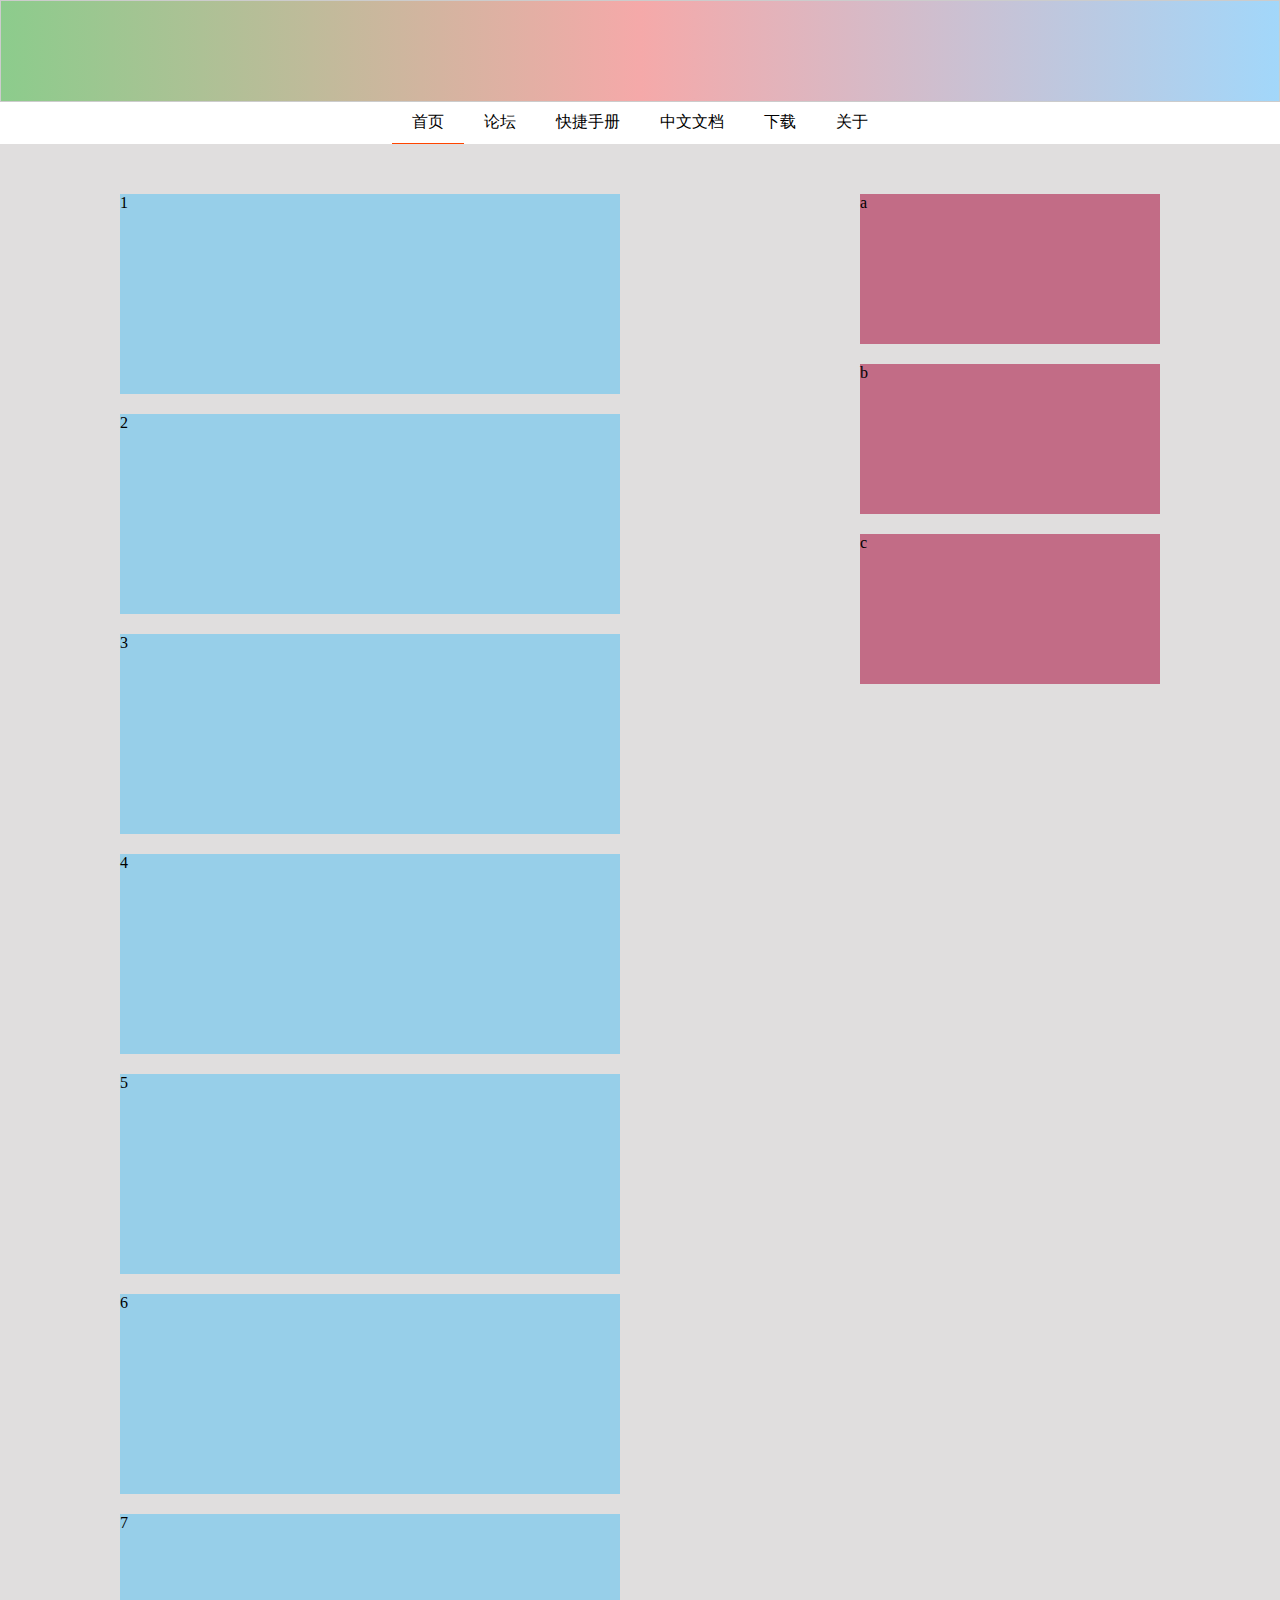
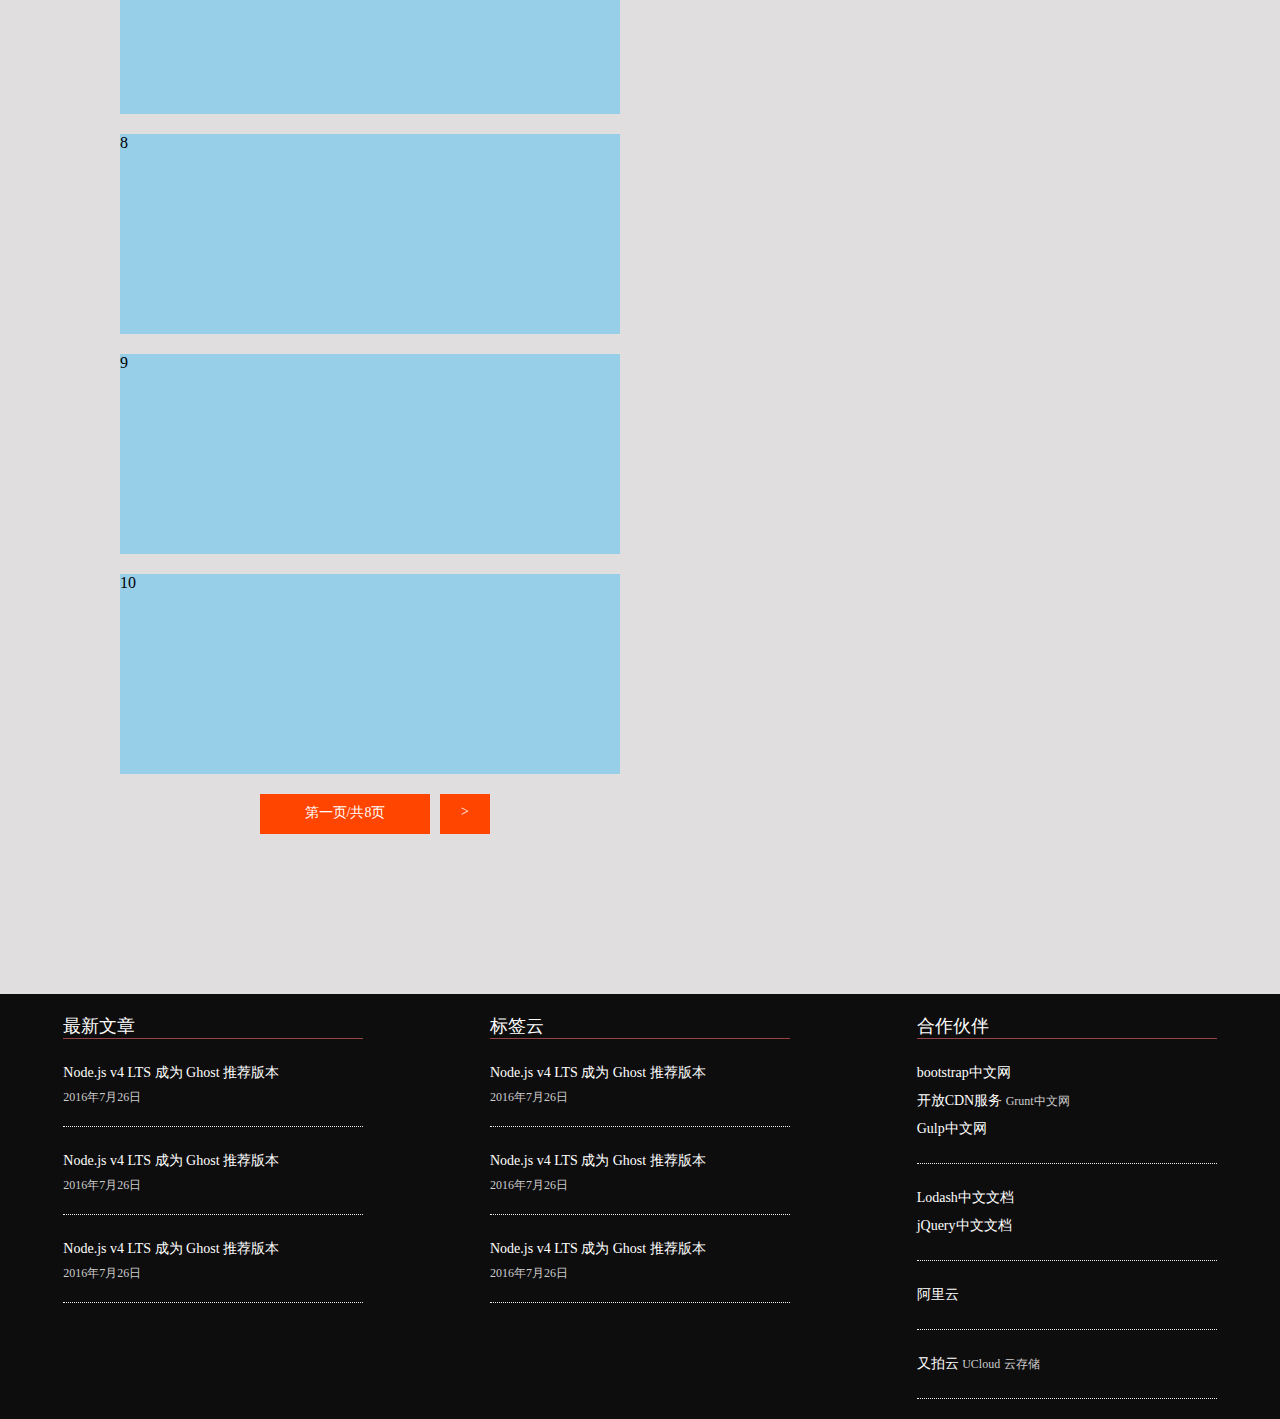
<file: index.html>
<!DOCTYPE html>
<html lang="en">
<head>
    <meta charset="UTF-8">
    <meta name="viewport" content="width=device-width, initial-scale=1.0">
    <meta http-equiv="X-UA-Compatible" content="ie=edge">
    <title>响应式布局</title>
    <link rel="stylesheet" href="./fontawesome/css/font-awesome.min.css">
    <link rel="stylesheet" href="./css/index.css">
</head>
<body>
    <header></header>
    <nav>
        <ul>
            <li class="active">首页</li>
            <li>论坛</li>
            <li>快捷手册</li>
            <li>中文文档</li>
            <li>下载</li>
            <li>关于</li>
        </ul>
        <div>
            <span class="fa fa-bars"></span>
        </div>
    </nav>
    <section>
        <article>
            <div>1</div>
            <div>2</div>
            <div>3</div>
            <div>4</div>
            <div>5</div>
            <div>6</div>
            <div>7</div>
            <div>8</div>
            <div>9</div>
            <div>10</div>
            <div class="page">
                <p class="page-first">第一页/共8页</p>
                <p class="page-right"> > </p>
            </div>   
        </article>
        <aside>
            <div>a</div>
            <div>b</div>
            <div>c</div>
        </aside>
    </section>
   
    <footer>
        <article>
            <div class="art">
                <p class="new">最新文章</p>
                <div class="cont">
                    <p>Node.js v4 LTS 成为 Ghost 推荐版本</p>
                    <span>2016年7月26日</span>
                </div>
                <div class="cont">
                    <p>Node.js v4 LTS 成为 Ghost 推荐版本</p>
                    <span>2016年7月26日</span>
                </div>
                <div class="cont">
                    <p>Node.js v4 LTS 成为 Ghost 推荐版本</p>
                    <span>2016年7月26日</span>
                </div>
            </div>
            <div class="art">
                <p class="new">标签云</p>
                <div class="cont">
                    <p>Node.js v4 LTS 成为 Ghost 推荐版本</p>
                    <span>2016年7月26日</span>
                </div>
                <div class="cont">
                    <p>Node.js v4 LTS 成为 Ghost 推荐版本</p>
                    <span>2016年7月26日</span>
                </div>
                <div class="cont">
                    <p>Node.js v4 LTS 成为 Ghost 推荐版本</p>
                    <span>2016年7月26日</span>
                </div>
            </div>
            <div class="art">
                <p class="new">合作伙伴</p>
                <div class="cont">
                    <p>bootstrap中文网</p>
                    <p>开放CDN服务  <span>Grunt中文网</span></p>
                    <p>Gulp中文网</p>
                </div>
                <div class="cont">
                    <p>Lodash中文文档</p>
                    <p>jQuery中文文档</p>
                </div>
                <div class="cont">
                    <p>阿里云</p>
                </div>
                <div class="cont">
                    <p>又拍云
                        <span>UCloud</span>
                        <span>云存储</span>
                    </p>
                </div>
            </div>
        </article>    
    </footer>
</body>
</html>
</file>
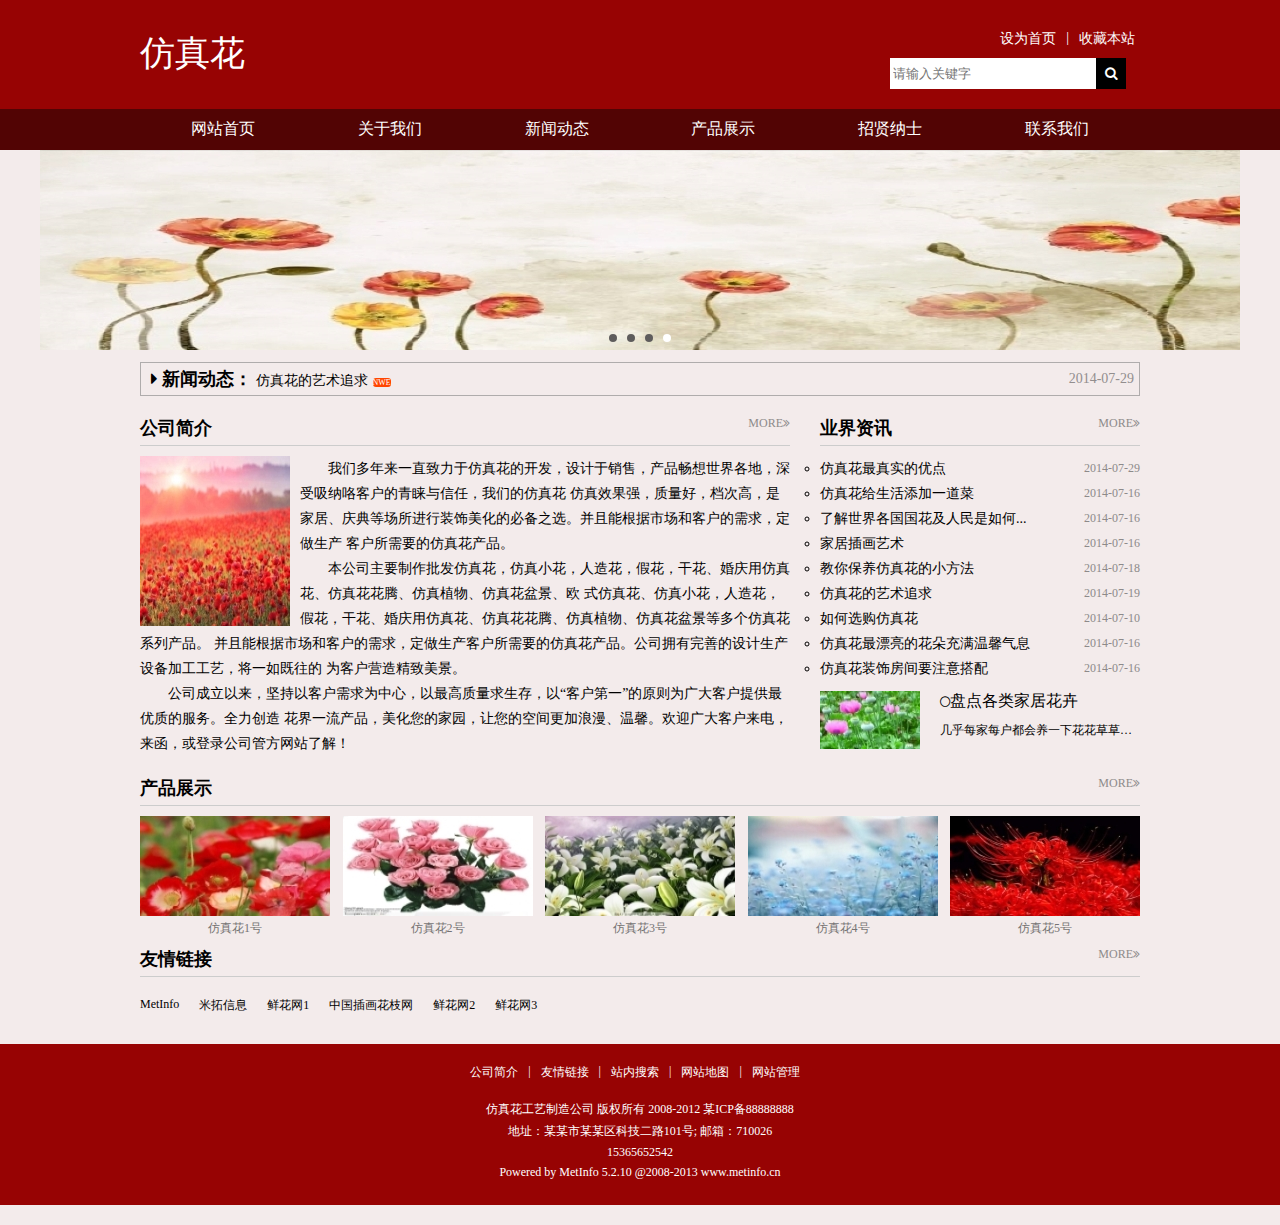
<file: flower.html>
<!DOCTYPE html>
<html lang="en">
<head>
    <meta charset="UTF-8">
    <meta name="viewport" content="width=device-width, initial-scale=1.0">
    <meta http-equiv="X-UA-Compatible" content="ie=edge">
    <title>花</title>
    <link rel="stylesheet" href="./fontawesome/css/font-awesome.min.css">
    <link rel="stylesheet" href="./css/flower.css">
</head>
<body>
    <!-- /* 头部部分 */ -->
    <header>
        <div class="header-top">
            <div class="header-logo">仿真花</div>
            <div class="header-search">
                <ul>
                    <li>
                        <span>设为首页</span>
                    </li>
                    <li> | </li>
                    <li>
                        <span>收藏本站</span>
                    </li>
                </ul>
                <div class="search">
                    <input type="text" placeholder="请输入关键字">
                    <div>
                        <button><span class="fa fa-search"></span></button>
                    </div>
                </div>    
            </div>
        </div>
    </header>

    <!-- /* 导航栏 */ -->
    <nav>
        <ul>
            <li><a href="#">网站首页 </a></li>
            <li><a href="#">关于我们</a></li>
            <li><a href="#">新闻动态</a></li>
            <li><a href="#">产品展示</a></li>
            <li><a href="#">招贤纳士</a></li>
            <li><a href="#">联系我们</a></li>
        </ul>
    </nav>

    <!-- /* 轮播图 */ -->
    <section class="section">
        <div class="section-img">
            <img src="./image/b11.jpg" alt="">
        </div>
        <ul class="section-list">
            <li></li>
            <li></li>
            <li></li>
            <li class="active"></li>
        </ul>   
    </section>

    <!-- 新闻部分 -->
    <section class="content">
        <div class="content-news">
            <p class="content-con">
                <span class="fa fa-caret-right"></span>
                新闻动态：
                <span class="content-span">仿真花的艺术追求</span>
                <span class="content-new">NWE</span>
            </p>
            <p class="content-time">2014-07-29</p>
        </div>
    </section>

    <!-- 内容部分 -->
    <section class="content  contentPart">
        <div class="contentPart-left">
            <div class="left-top">
                <p class="comp">公司简介</p>
                <p class="more">MORE<span class="fa fa-angle-double-right"></span></p>
            </div>
            <div class="left-bottom">
                <img src="./image/f1.jpg" alt="图片走丢了">
                <p>我们多年来一直致力于仿真花的开发，设计于销售，产品畅想世界各地，深受吸纳咯客户的青睐与信任，我们的仿真花
                    仿真效果强，质量好，档次高，是家居、庆典等场所进行装饰美化的必备之选。并且能根据市场和客户的需求，定做生产
                    客户所需要的仿真花产品。
                </p>
                <p>本公司主要制作批发仿真花，仿真小花，人造花，假花，干花、婚庆用仿真花、仿真花花腾、仿真植物、仿真花盆景、欧
                    式仿真花、仿真小花，人造花，假花，干花、婚庆用仿真花、仿真花花腾、仿真植物、仿真花盆景等多个仿真花系列产品。
                    并且能根据市场和客户的需求，定做生产客户所需要的仿真花产品。公司拥有完善的设计生产设备加工工艺，将一如既往的
                    为客户营造精致美景。
                </p>
                <p>公司成立以来，坚持以客户需求为中心，以最高质量求生存，以“客户第一”的原则为广大客户提供最优质的服务。全力创造
                    花界一流产品，美化您的家园，让您的空间更加浪漫、温馨。欢迎广大客户来电，来函，或登录公司管方网站了解！
                </p>
            </div>
        </div>

        <div class="contentPart-right">
            <div class="right-top">
                <p class="comp">业界资讯</p>
                <p class="more">MORE<span class="fa fa-angle-double-right"></span></p>
            </div>
            <div class="right-bottom">
                <div class="top-mess">
                    <ul class="list">
                            <li>仿真花最真实的优点</li>
                            <li>仿真花给生活添加一道菜</li>
                            <li>了解世界各国国花及人民是如何...</li>
                            <li>家居插画艺术</li>
                            <li>教你保养仿真花的小方法</li>
                            <li>仿真花的艺术追求</li>
                            <li>如何选购仿真花</li>
                            <li>仿真花最漂亮的花朵充满温馨气息</li>
                            <li>仿真花装饰房间要注意搭配</li>
                        </ul>
                        <ul class="listTime">
                            <li>2014-07-29</li>
                            <li>2014-07-16</li>
                            <li>2014-07-16</li>
                            <li>2014-07-16</li>
                            <li>2014-07-18</li>
                            <li>2014-07-19</li>
                            <li>2014-07-10</li>
                            <li>2014-07-16</li>
                            <li>2014-07-16</li>
                        </ul>
                </div>
                <div class="top-imgMess">
                    <img src="./image/j1.jpg" alt="图片丢了">
                    <div class="word">
                        <p><span class="fa fa-circle-thin"></span>盘点各类家居花卉</p>
                        <p class="wordMess">几乎每家每户都会养一下花花草草，植物能够进行光合作用，为人们提供新鲜空气，减少环境污染</p>
                    </div>
                </div>
            </div>    
        </div>
    </section>

    <!-- 产品展示 -->
    <section class="content goods">
        <div class="goods-top">
            <p class="comp">产品展示</p>
            <p class="more">MORE<span class="fa fa-angle-double-right"></span></p>
        </div>
        <div class="goods-flower">
            <ul>
                <li>
                    <img src="./image/flower1.jpg" alt="图片没了">
                    <p>仿真花1号</p>
                </li>
                <li>
                    <img src="./image/flower2.jpg" alt="图片没了">
                    <p>仿真花2号</p>
                </li>
                <li>
                    <img src="./image/flower3.jpg" alt="图片没了">
                    <p>仿真花3号</p>
                </li>
                <li>
                    <img src="./image/flower4.jpg" alt="图片没了">
                    <p>仿真花4号</p>
                </li>
                <li>
                    <img src="./image/flower5.jpg" alt="图片没了">
                    <p>仿真花5号</p>
                </li>
            </ul>        
        </div>
        <!-- 友情链接 -->
        <div class="goods-top">
            <p class="comp">友情链接</p>
            <p class="more">MORE<span class="fa fa-angle-double-right"></span></p>
        </div> 
        <ul class="cont-message">
            <li>MetInfo</li>
            <li>米拓信息</li>
            <li>鲜花网1</li>
            <li>中国插画花枝网</li>
            <li>鲜花网2</li>
            <li>鲜花网3</li>
        </ul>  
    </section>

    <!-- 底部部分 -->
    <footer>
        <div class="content footerMess">
            <ul>
                <li>公司简介</li>
                <li> | </li>
                <li>友情链接</li>
                <li> | </li>
                <li>站内搜索</li>
                <li> | </li>
                <li>网站地图</li>
                <li> | </li>
                <li>网站管理</li>
            </ul>
            <p>仿真花工艺制造公司 版权所有 2008-2012 某ICP备88888888</p>
            <p>地址：某某市某某区科技二路101号; 邮箱：710026</p>
            <p>15365652542</p>
            <p>Powered by MetInfo 5.2.10 @2008-2013 www.metinfo.cn </p>
        </div>
    </footer>

    
    
</body>
</html>
</file>
<file: css/index.css>
body{
    margin:0;
    background-color:rgb(224, 222, 222);
}
p{
    margin:0;
    padding:0;
}
ul{
    margin:0;
    padding:0;
    list-style-type: none;
}
header{
    height:100px;
    border:1px solid #ccc;
    background:linear-gradient(to right,rgb(140, 204, 140),rgb(245, 169, 169),rgb(162, 215, 250));  
}
nav{
    background-color:#fff;
}
nav div{
    text-align: center;
    display: flex;
    justify-content: center;
    padding:10px 20px;
    display: none;
}
nav ul{
    display: flex;
    justify-content: center;
}
nav ul li{
    padding:10px 20px;
}
nav ul .active{
    border-bottom: 1px solid orangered;
}

/* >1000px的 */
@media screen and (min-width:1000px){
    section{
        padding-top:30px;
        display: flex;
        justify-content:space-around;
    }
    section article div{
        width:500px;
        height:200px;
        margin:20px 0;
        background-color:rgb(151, 207, 233);
    }
    section aside div{
        width:300px;
        height:150px;
        background-color:rgb(194, 108, 134);
        margin:20px 0;
    }  
}

/* 800px<  <=1000px */
@media screen and (max-width:1000px) and (min-width:800px){
    section{
        padding-top:30px;
        display: flex;
        justify-content:space-around;
    }
    section article div{
        width:400px;
        height:200px;
        margin:20px 0;
        background-color:rgb(106, 187, 180);
    }
    section aside div{
        width:200px;
        height:150px;
        background-color:rgb(150, 194, 108);
        margin-top:20px;
    } 

    footer{
        background-color:rgb(14, 13, 13);
    }  
    footer article{
        display: flex;
        justify-content: space-around;
    }
    footer article .art{
        width:200px;
        margin:20px 0;
    }
    footer article .art .new{
        font-size:18px;
        color:#fff;
        border-bottom: 1px solid rgb(151, 67, 67);
    }
    footer article .art .cont{
        margin-top:0;
        padding:20px 0;
        border-bottom: 1px dotted rgb(238, 237, 237);
    }
    footer article .art .cont p{
        font-size:14px;
        color:#fff;
        padding:5px 0;
    }
    footer article .art .cont span{
        font-size:12px;
        color:#ccc;
    }
}

/* <=800px */
@media screen and (max-width:800px){
    nav ul{
        display: none;
    }
    nav div{
        display: block;
    }
    section{
        padding-top:30px;
        display: flex;
        flex-direction: column;
        justify-content:center;
        align-items: center;
    }
    section article div{
        width:650px;
        height:200px;
        margin:20px 0;
        background-color:rgb(131, 182, 84);
    }
    section aside div{
        width:650px;
        height:150px;
        background-color:rgb(233, 62, 62);
        margin:20px 0;
    } 
    footer{
        background-color:rgb(14, 13, 13);
    }  
    footer article{
        display: flex;
        justify-content:center;
        flex-direction: column;
        align-items: center;

    }
    footer article .art{
        width:300px;
        margin:20px 0;
    }
    footer article .art .new{
        font-size:18px;
        color:#fff;
        border-bottom: 1px solid rgb(151, 67, 67);
    }
    footer article .art .cont{
        margin-top:0;
        padding:20px 0;
        border-bottom: 1px dotted rgb(238, 237, 237);
    }
    footer article .art .cont p{
        font-size:14px;
        color:#fff;
        padding:5px 0;
    }
    footer article .art .cont span{
        font-size:12px;
        color:#ccc;
    }   
}

section article .page{
    margin:0 auto;
    display: flex;
    justify-content: center;
    background-color:transparent;
}
section article .page .page-first{
    width:150px;
    height:20px;
}
section article .page .page-right{
    width:30px;
    height:20px;
}
section article .page .page-first,
section article .page .page-right{
    padding:10px;
    color:#fff;
    margin-left:10px;
    background-color:orangered;
    text-align: center;
    font-size:14px;
}
footer{
    background-color:rgb(14, 13, 13);
}  
footer article{
    display: flex;
    justify-content: space-around;
}
footer article .art{
    width:300px;
    margin:20px 0;
}
footer article .art .new{
    font-size:18px;
    color:#fff;
    border-bottom: 1px solid rgb(151, 67, 67);
}
footer article .art .cont{
    margin-top:0;
    padding:20px 0;
    border-bottom: 1px dotted rgb(238, 237, 237);
}
footer article .art .cont p{
    font-size:14px;
    color:#fff;
    padding:5px 0;
}
footer article .art .cont span{
    font-size:12px;
    color:#ccc;
}
</file>
<file: css/flower.css>
body{
    margin:0;
    padding:0;
    background-color:rgb(243, 235, 235);
}
ul{
    padding:0;
    margin:0;
    list-style-type: none;
}
a{
    text-decoration: none;
    color:#fff;
}
p{
    padding:0;
    margin:0;
}
input,button{
    margin:0;
    padding:0;
    border:none;
    outline: none;
}

/* 头部部分 */
header{
    background-color:rgb(151, 3, 3);
    display: flex;
    flex-direction: column;
    justify-content: center;
    align-items: center;
}
header .header-top{
    width:1000px;
    margin:20px auto;
    display: flex;
    justify-content: space-between;
}
header .header-top .header-logo{
    width:250px;
    font-size:35px;
    padding:10px 0;
    color:#fff;
}
header .header-top .header-search{
    width:250px;
}
header .header-top .header-search ul{
    display: flex;
    justify-content: flex-end;
    color:#fff;
    font-size:14px;
}
header .header-top .header-search ul li{
    padding:10px 5px;
}
header .header-top .header-search .search{
    display: flex;
    flex: 1;
}
header .header-top .header-search input{
    width:200px;
    padding:5px 3px;
}
header .header-top .header-search button{
    width:30px;
    background-color:black
}
header .header-top .header-search button span{
    color:#fff;
    padding:9px 4px;
}

/* 导航栏 */
nav{
    background-color:rgb(82, 4, 4);
}
nav ul{
    width:1000px;
    margin:0 auto;
    display: flex;
    justify-content: space-around;
}
nav ul li{
    padding:10px 0;
}

/* 轮播图 */
.section{
    width:1200px;
    margin:0 auto;
}
.section .section-img{
    overflow: hidden;
}
.section .section-list{
    display: flex;
    justify-content: center;
    z-index: 1;
    margin-top:-20px;
}
.section .section-list li{
    width:8px;
    height:8px;
    margin:0 5px;
    border-radius: 50%;
    background-color:rgb(94, 92, 92);
}
.section .section-list .active{
    background-color:#fff;
}

/*新闻部分 */
.content{
    width:1000px;
    margin:20px auto;
}
.content .content-news{
    display: flex;
    justify-content: space-between;
    align-items: center;
    border:1px solid rgb(175, 172, 172);
}
.content .content-news p{
    margin:4px 0;
    padding:0 5px;
}
.content .content-news .content-con{
    font-size:18px;
    font-weight: bold;
    padding:0 10px;
}
.content .content-news span{
    font-weight: normal;
}
.content .content-news .content-span{
    font-size:14px;
}
.content .content-news .content-new{
    font-size:8px;
    color:#fff;
    background-color:orangered;
    border-radius: 3px;
    
}
.content .content-news .content-time{
    color:rgb(146, 142, 142);
    font-size:14px;
}

/* <!-- 内容部分 --> */
.contentPart{
    display: flex;
    justify-content: space-between;
}
.contentPart .contentPart-left{
    width:650px;
}
.contentPart .contentPart-left .left-top,
.contentPart .contentPart-right .right-top,
.goods .goods-top{
    display: flex;
    justify-content: space-between;
    border-bottom: 1px solid #ccc;
    margin-bottom:10px;
}
.contentPart .contentPart-left .left-top .comp,
.contentPart .contentPart-right .right-top .comp,
.goods .goods-top .comp{
    font-size:18px;
    font-weight: bold;
    font-family: "宋体";
    padding-bottom:5px;
}
.contentPart .contentPart-left .left-top .more,
.contentPart .contentPart-right .right-top .more,
.goods .goods-top .more{
    font-size:12px;
    color:rgb(141, 138, 138);
    padding-bottom: 10px;
}
.contentPart .contentPart-left .left-bottom img{
    float: left;
    margin-right:10px;
}
.contentPart .contentPart-left .left-bottom p{
    text-indent: 2em;
    font-size:14px;
    line-height: 25px;
}

.contentPart .contentPart-right{
    width:320px;
}
.contentPart .contentPart-right .right-bottom .top-mess{
    display: flex;
    justify-content: space-between;
}
.contentPart .contentPart-right .list{
    width:250px;
    list-style-type: circle;
    font-size:14px;
    line-height: 25px;
}
/* .contentPart .contentPart-right .list li{
    white-space: nowrap;
    overflow: hidden;
    text-overflow: ellipsis;
} */
.contentPart .contentPart-right .listTime{
    font-size:12px;
    line-height: 25px;
    color:rgb(141, 138, 138);
}
.contentPart .contentPart-right .right-bottom .top-imgMess{
    display: flex;
    justify-content: space-between;
    margin-top:10px;
}
.contentPart .contentPart-right .right-bottom .top-imgMess .word{
    width:200px;
}
.contentPart .contentPart-right .right-bottom .top-imgMess span{
    font-size:12px;
}
.contentPart .contentPart-right .right-bottom .top-imgMess .wordMess{
    white-space: nowrap;
    overflow: hidden;
    text-overflow: ellipsis;
    font-size:12px;
    padding:10px 0;
}

.goods .goods-flower {
    margin:10px 0;
}
.goods .goods-flower ul{
    display: flex;
    justify-content: space-between;
    align-items: center;
}
.goods .goods-flower ul li p{
    text-align: center;
    font-size:12px;
    color:rgb(117, 115, 115);
}
.goods .cont-message{
    display: flex;
    justify-content: flex-start;
}
.goods .cont-message li{
    padding:10px 20px 10px 0;
    font-size:12px;
}

/*<!-- 底部部分 -->  */
footer{
    background-color:rgb(151, 3, 3);
}
footer .footerMess{
    display: flex;
    flex-direction: column;
    justify-content: center;
    align-items: center;
    color:#fff;
    font-size:12px;
    padding:20px 0;
}
footer .footerMess ul{
    display: flex;
    justify-content: space-between;
    margin-bottom:20px;
}
footer .footerMess ul li{
    padding-right:10px;
}
footer .footerMess p{
    padding-bottom:5px;
}
</file>
